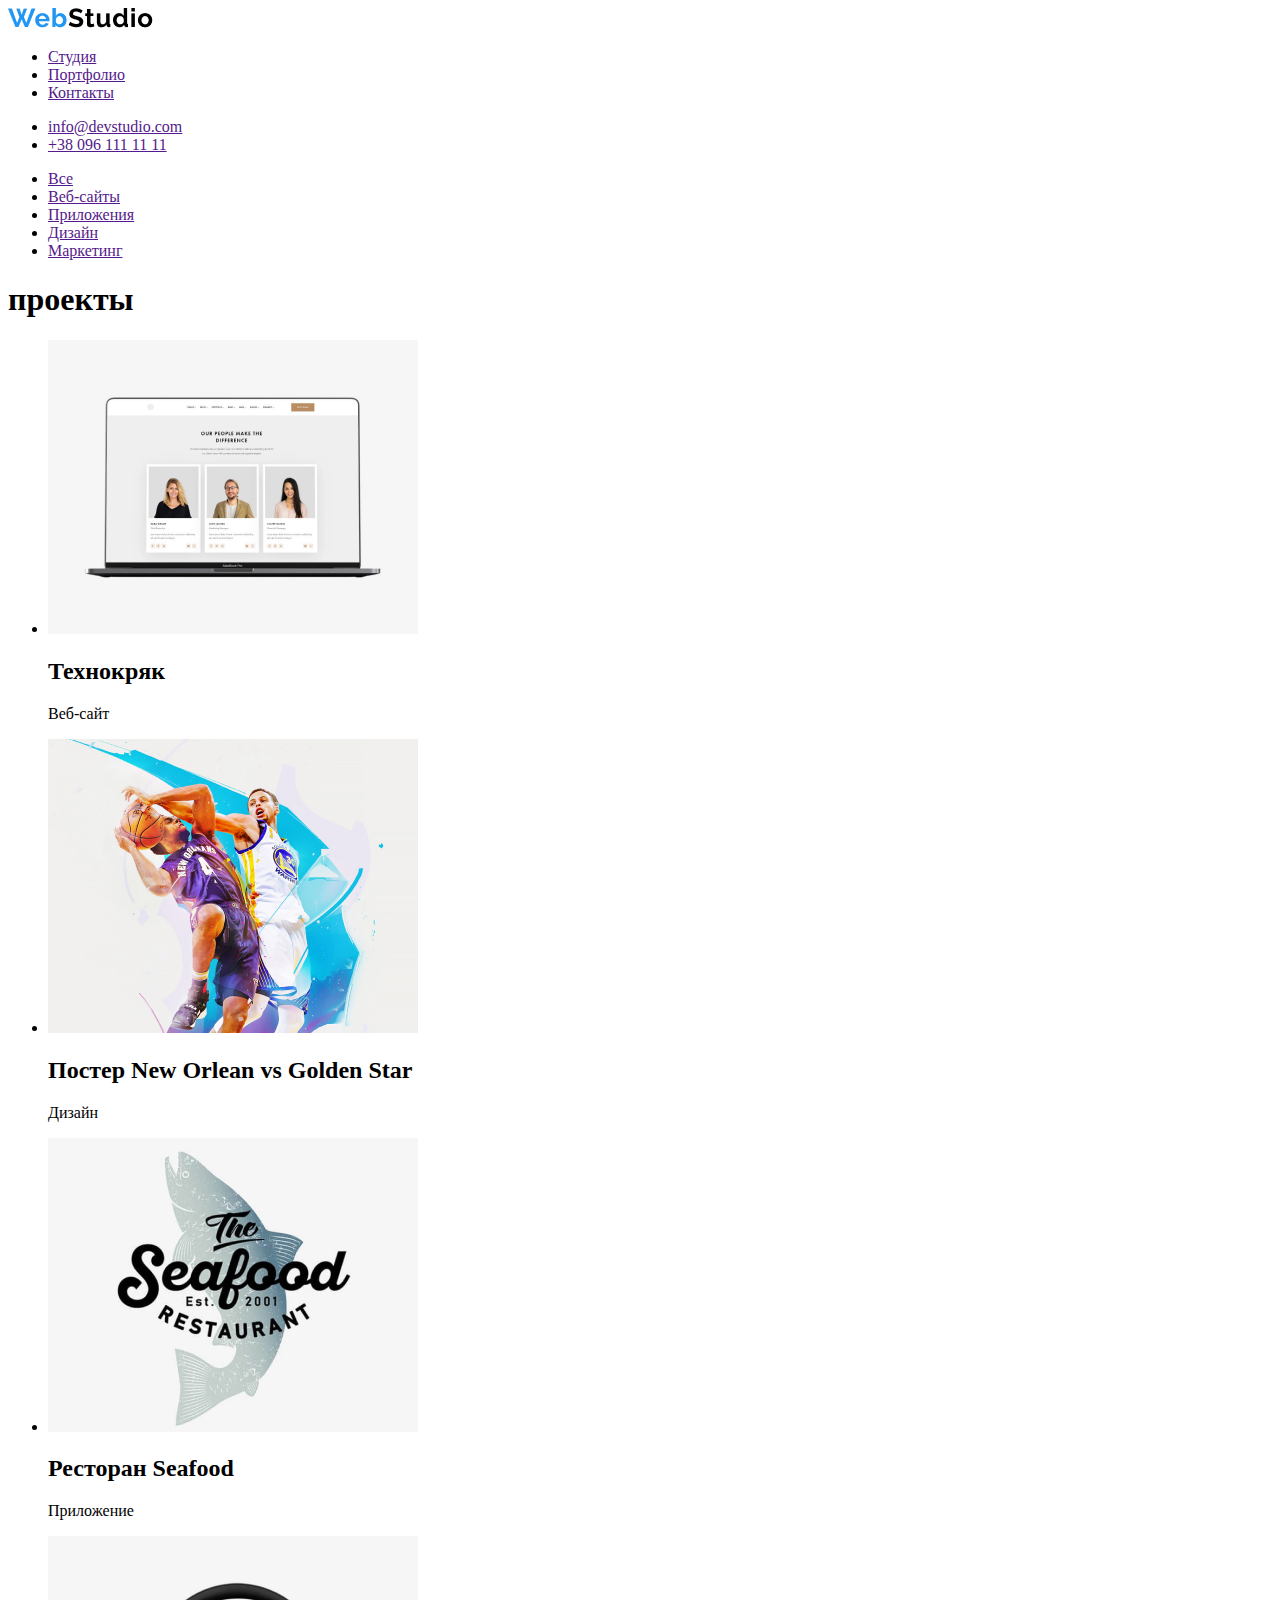
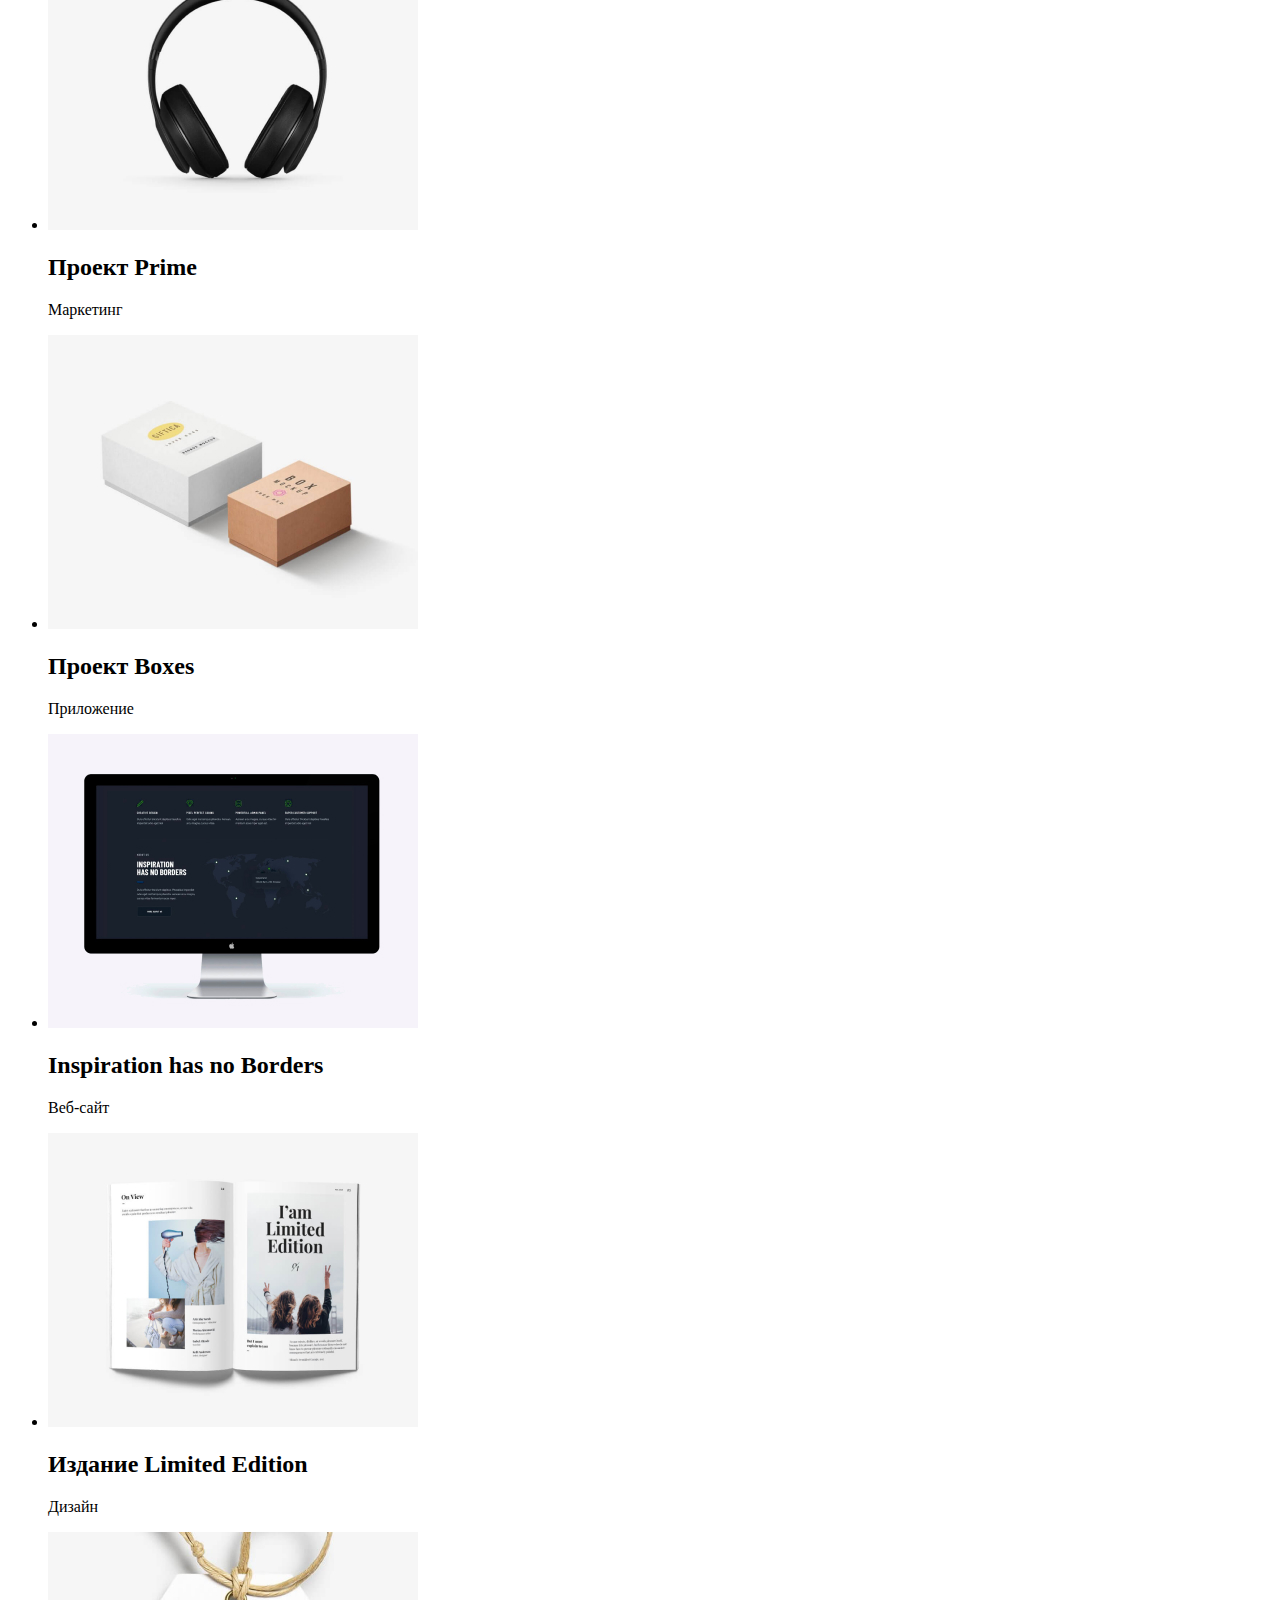
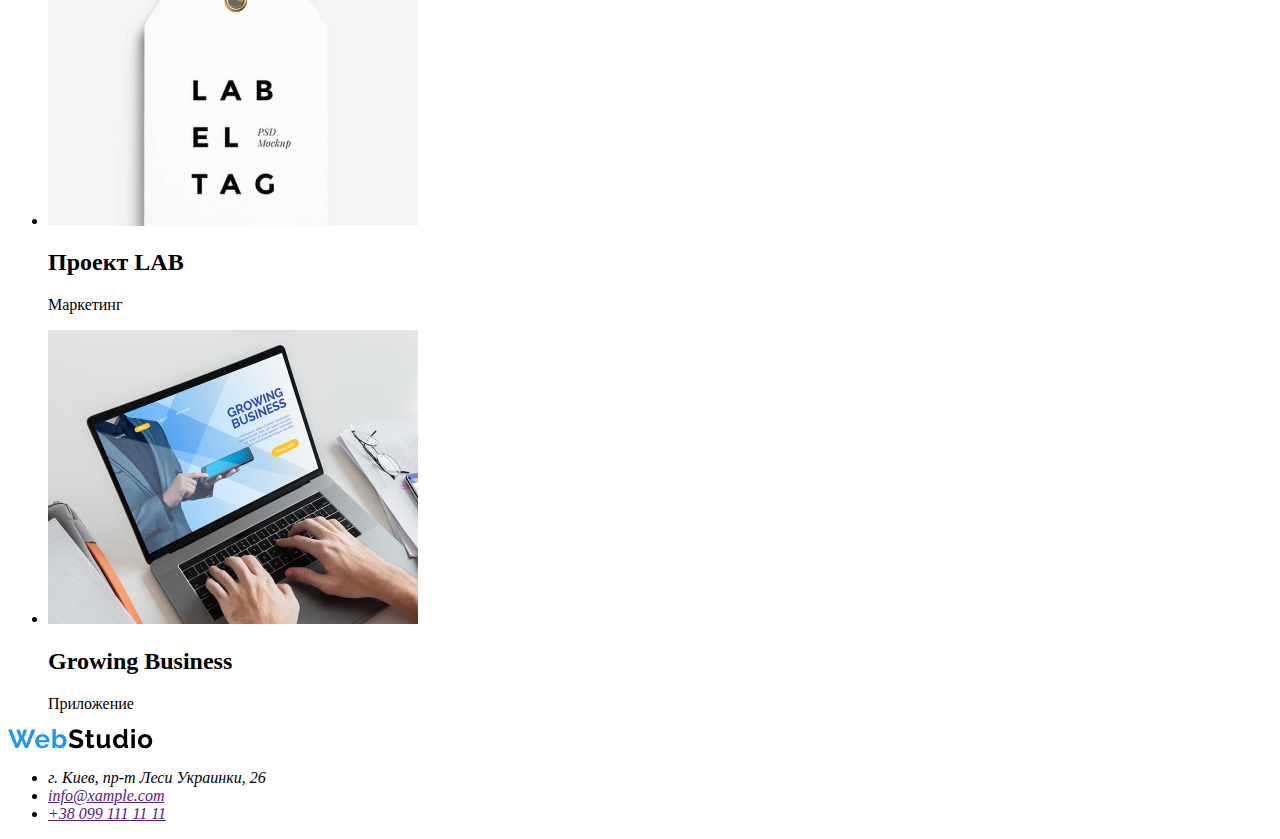
<file: index.html>
<!DOCTYPE html>
<html lang="ru">
<head>
    <meta charset="UTF-8">
    <meta http-equiv="X-UA-Compatible" content="IE=edge">
    <meta name="viewport" content="width=device-width, initial-scale=1.0">
    <title>Document</title>
</head>
<body>
    <header>
        <nav>
            <a href="/">
            <img src="./IMAGE/logotip.png.png" alt="логотип компании">
            </a>
        </nav>
        
    <ul>
        <li><a href="">Студия</a></li>
        <li><a href="">Портфолио</a></li>
        <li><a href="">Контакты</a></li>
    </ul>

    <ul>
        <li><a href="">info@devstudio.com</a></li>
        <li><a href="">+38 096 111 11 11</a></li>
    </ul>

    <section>
        <ul>
            <li><a href="">Все</a></li>
            <li><a href="">Веб-сайты</a></li>
            <li><a href="">Приложения</a></li>
            <li><a href="">Дизайн</a></li>
            <li><a href="">Маркетинг</a></li>
        </ul>

        <h1>проекты</h1>
        <ul>
            <li>
                <img src="./IMAGE/1img (1).jpg" alt="Технокряк" width="370">
                <h2>Технокряк</h2>
                <p>Веб-сайт</p>
            </li>
            <li>
                <img src="./IMAGE/2img.jpg" alt="Постер New Orlean vs Golden Star" width="370">
                <h2>Постер New Orlean vs Golden Star</h2>
                <p>Дизайн</p>
            </li>
            <li>
                <img src="./IMAGE/3img.jpg" alt="Ресторан Seafood" width="370">
                <h2>Ресторан Seafood</h2>
                <p>Приложение</p>
            </li>
            <li>
                <img src="./IMAGE/4img.jpg" alt="Проект Prime" width="370">
                <h2>Проект Prime</h2>
                <p>Маркетинг</p>
            </li>
            <li>
                <img src="./IMAGE/5img.jpg" alt="Проект Boxes" width="370">
                <h2>Проект Boxes</h2>
                <p>Приложение</p>
            </li>
            <li>
                <img src="./IMAGE/6img.jpg" alt="Inspiration has no Borders" width="370">
                <h2>Inspiration has no Borders</h2>
                <p>Веб-сайт</p>
            </li>
            <li>
                <img src="./IMAGE/7img.jpg" alt="Издание Limited Edition" width="370">
                <h2>Издание Limited Edition</h2>
                <p>Дизайн</p>
            </li>
            <li>
                <img src="./IMAGE/8img.jpg" alt="Проект LAB" width="370">
                <h2>Проект LAB</h2>
                <p>Маркетинг</p>
            </li>
            <li>
                <img src="./IMAGE/9img.jpg" alt="Growing Business" width="370">
                <h2>Growing Business</h2>
                <p>Приложение</p>
            </li>
        </ul>
    </section>

    </header>

    <footer>
        <section>
            <nav>
                <a href="/">
                    <img src="./IMAGE/logotip.png.png" alt="логотип компании">
                    </a>
                    <address>
                        <ul>
                            <li>г. Киев, пр-т Леси Украинки, 26</li>
                            <li><a href="">info@xample.com</a></li>
                            <li><a href="">+38 099 111 11 11</a></li>     
                        </ul>
                                    
                    </address>
                </nav>
            </section>
        </footer>
    </body>
    </html>
</file>
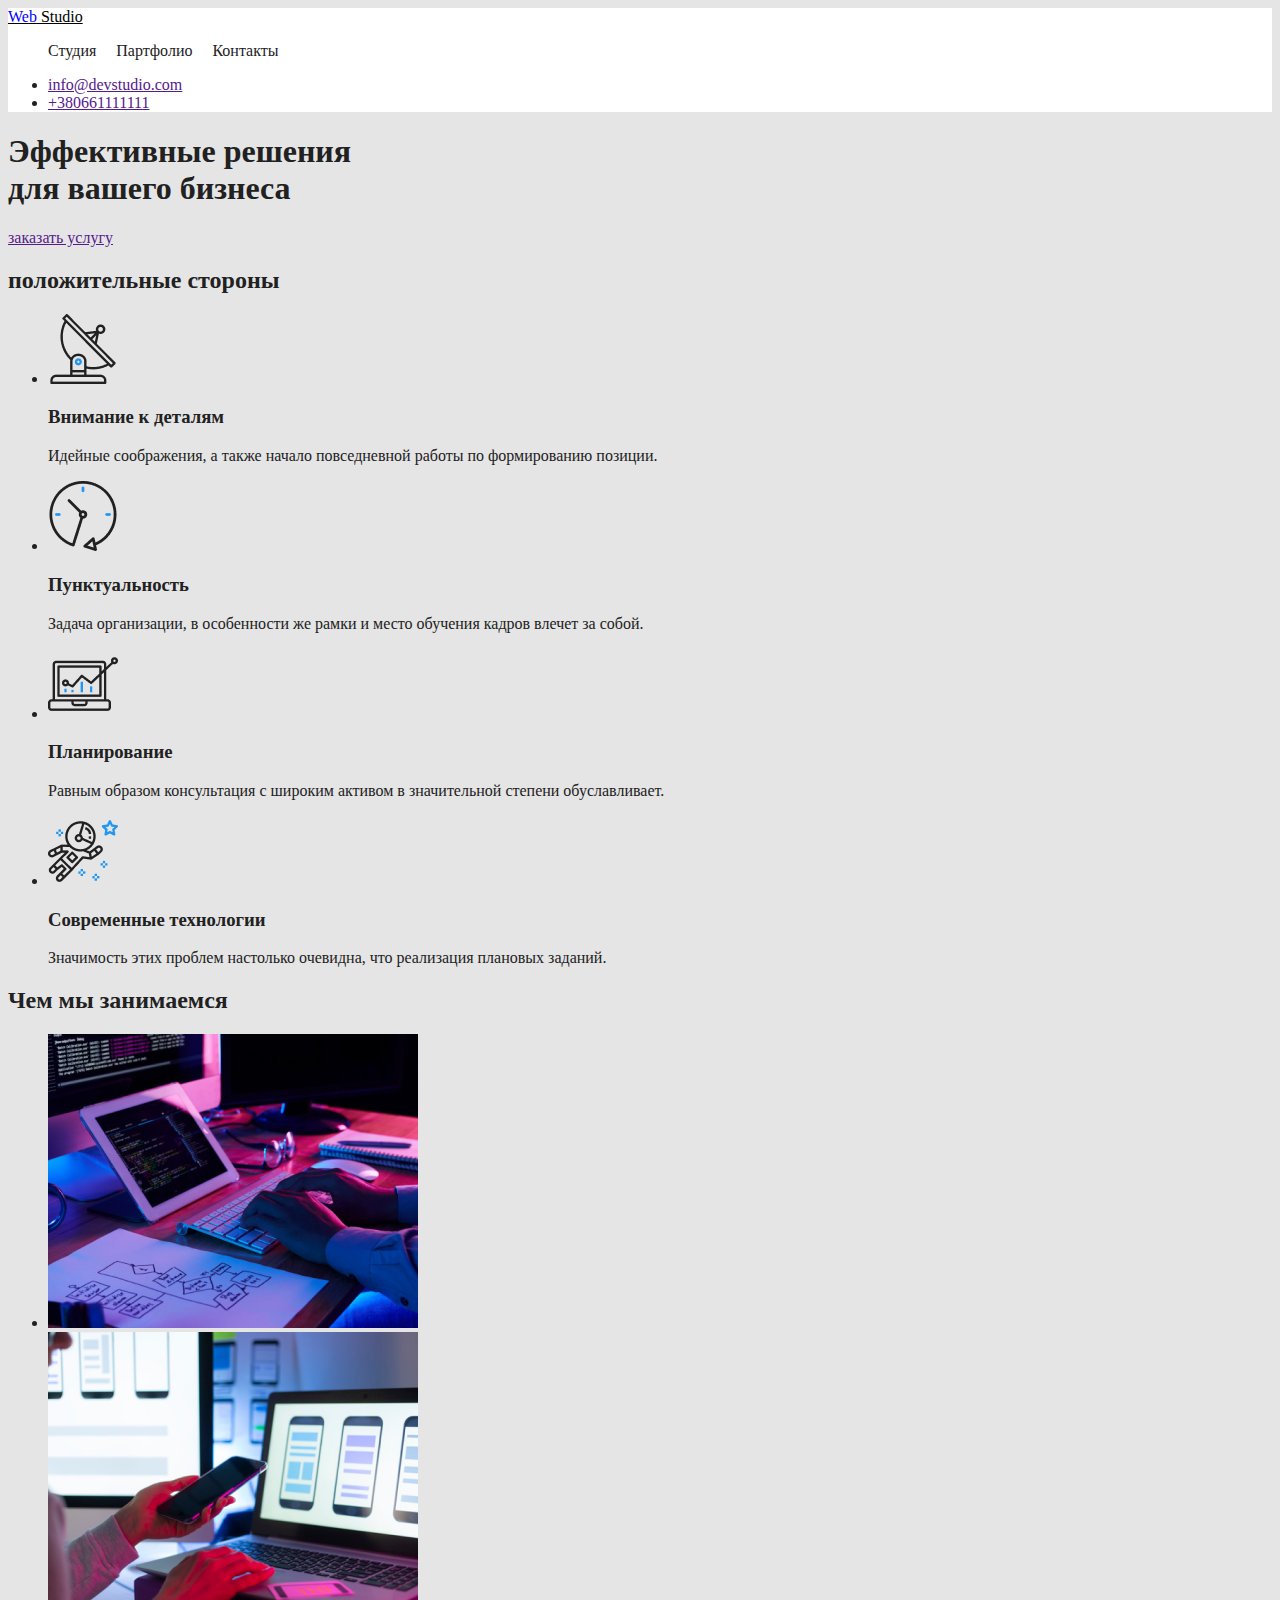
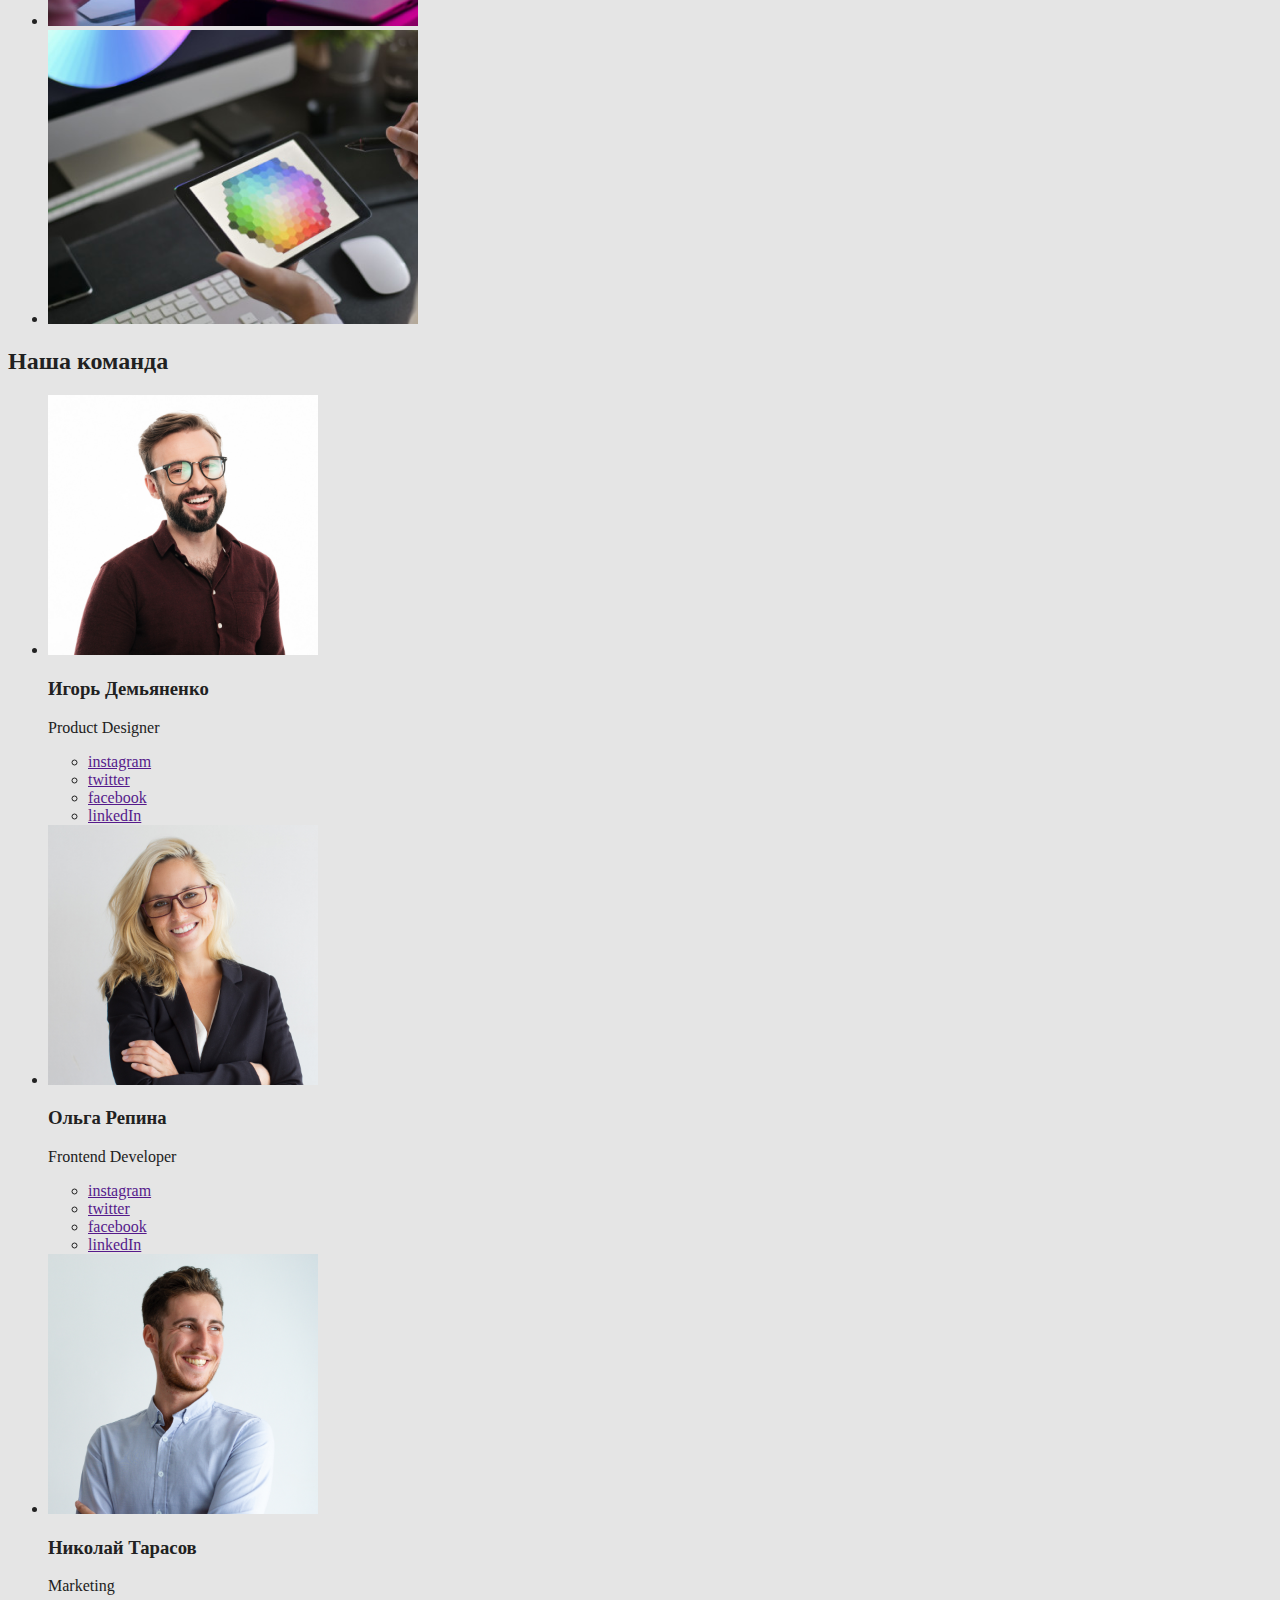
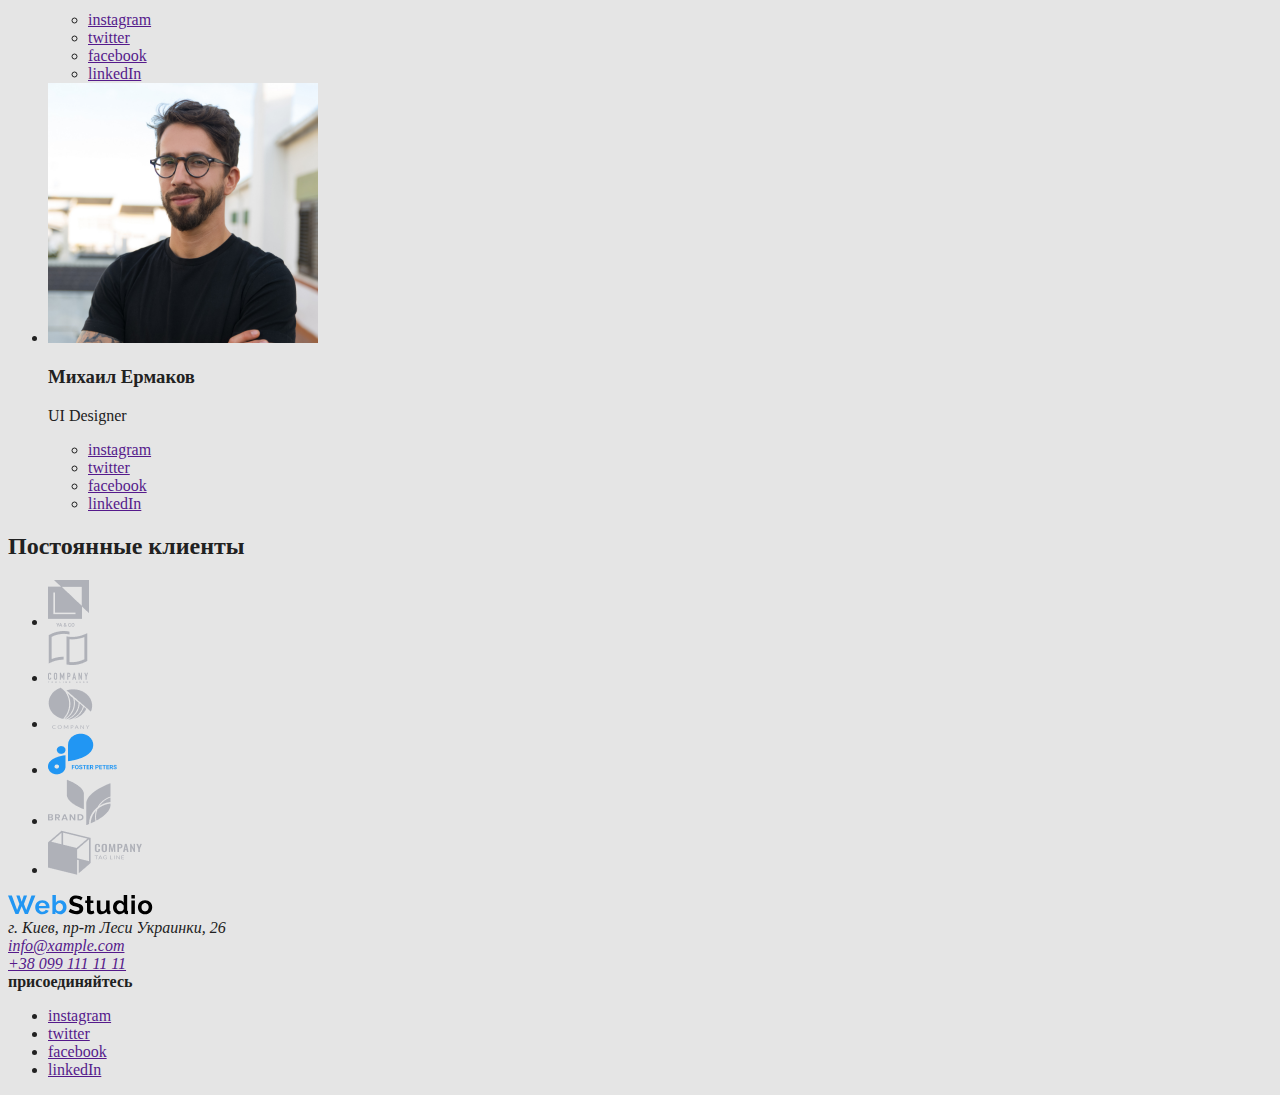
<file: kod/index.html>
<!DOCTYPE html>
<html lang="ru">
<head>
    <meta charset="UTF-8">
    <meta http-equiv="X-UA-Compatible" content="IE=edge">
    <meta name="viewport" content="width=device-width, initial-scale=1.0">
    <title>Document</title>
    <link rel="stylesheet" href="/css/styles.css">
</head>
<body>

    <header class="page-header">
        <nav>
         <a href="./index.html" class="logo">
            <span class="color-logo">Web</span>   Studio
         </a>

        <ul class="site-nav">          
            <li><a href="" class="link list">Студия</a></li>
            <li><a href="" class="link list">Партфолио</a></li> 
            <li><a href="" class="link list">Контакты</a></li>            
        </ul>

        <ul class="auth-nav list">
            <li><a href="">info@devstudio.com</a></li>
            <li><a href="">+380661111111</a></li>
        </ul>
        </nav>

    </header>
    <main>
        <div>
            <section>
            <h1>Эффективные решения <br/> для вашего бизнеса</h1>
                <a href="" class="заказать услугу-link">заказать услугу</a>

            </section>
        </div>

            <section>   
                <h2>положительные стороны</h2>
            <ul>
                
                <li>
                    <img src="/IMAGE/antenna 1.png" alt="">
                     <h3>Внимание к деталям</h3>
                    <p>Идейные соображения, а также начало повседневной работы по формированию позиции.</p>
                </li>
                <li>
                    <img src="/IMAGE/clock 1.png" alt="">
                    <h3>Пунктуальность</h3>
                    <p>Задача организации, в особенности же рамки и место обучения кадров влечет за собой.</p>
                <li>
                    <img src="/IMAGE/diagram 1.png" alt="">
                    <h3>Планирование</h3>
                    <p>Равным образом консультация с широким активом в значительной степени обуславливает.</p>
                </li>
                <li>
                    <img src="/IMAGE/astronaut 1.png " alt="">
                    <h3>Современные технологии</h3>
                    <p>Значимость этих проблем настолько очевидна, что реализация плановых заданий.</p>
                </li>
            </ul>
            </section>

            <section>
                <h2>Чем мы занимаемся</h2>
                <ul>
                    <li><img src="/IMAGE/1.png" alt="Написание кода" width="370"></li>
                    <li><img src="/IMAGE/2.png" alt="Графтика тедефон на НБ" width="370"></li>
                    <li><img src="/IMAGE/3.png" alt="игра на планшете" width="370"></li>
                </ul>
            </section>

            <section>
                <h2>Наша команда</h2>
                
                <ul>
                    <li>
                        <img src="/IMAGE/11.jpg" 
                        alt="Игорь Демьянено" 
                        width="270">
                        <h3>Игорь Демьяненко</h3>
                        <p lang="en" >Product Designer</p>
                        <ul>
                            <li><a href="" aria-label="ссылка на instagram">instagram</a></li>
                            <li><a href="" aria-label="ссылка на twitter">twitter</a></li>
                            <li><a href="" aria-label="ссылка на facebook">facebook</a></li>
                            <li><a href="" aria-label="ссылка на linkedIn">linkedIn</a></li>
                        </ul>
                    </li> 
                    <li>       
                        <img src="/IMAGE/22.jpg" 
                        alt="Ольга Репина" 
                        width="270">
                        <h3>Ольга Репина</h3>
                        <p lang="en" >Frontend Developer</p>
                        <ul>
                            <li><a href="" aria-label="ссылка на instagram">instagram</a></li>
                            <li><a href="" aria-label="ссылка на twitter">twitter</a></li>
                            <li><a href="" aria-label="ссылка на facebook">facebook</a></li>
                            <li><a href="" aria-label="ссылка на linkedIn">linkedIn</a></li>
                        </ul>
                    </li>
                    <li>
                        <img src="/IMAGE/33.jpg" 
                        alt="Николай Тарасов" 
                        width="270">
                        <h3>Николай Тарасов</h3>
                        <p lang="en" >Marketing</p>
                        <ul>
                            <li><a href="" aria-label="ссылка на instagram">instagram</a></li>
                            <li><a href="" aria-label="ссылка на twitter">twitter</a></li>
                            <li><a href="" aria-label="ссылка на facebook">facebook</a></li>
                            <li><a href="" aria-label="ссылка на linkedIn">linkedIn</a></li>
                        </ul>
                    </li>
                    <li>
                        <img src="/IMAGE/44.jpg" 
                        alt="Михаил Ермаков" 
                        width="270">
                        <h3>Михаил Ермаков</h3>
                        <p lang="en" >UI Designer</p>
                        <ul>
                            <li><a href="" aria-label="ссылка на instagram">instagram</a></li>
                            <li><a href="" aria-label="ссылка на twitter">twitter</a></li>
                            <li><a href="" aria-label="ссылка на facebook">facebook</a></li>
                            <li><a href="" aria-label="ссылка на linkedIn">linkedIn</a></li>
                        </ul>
                    </li>
                </ul>

            </section>

            <section>
                <h2>Постоянные клиенты</h2>
                <ul>
                    <li><img src="/IMAGE/group.png" alt=""></li>
                    <li><img src="/IMAGE/group (1).png" alt=""></li>
                    <li><img src="/IMAGE/group (2).png" alt=""></li>
                    <li><img src="/IMAGE/group (3).png" alt=""></li>
                    <li><img src="/IMAGE/group (4).png" alt=""></li>
                    <li><img src="/IMAGE/group (5).png" alt=""></li>
                </ul>
            </section>

    </main>
    <footer>
        <section>
            <div>
                <nav>
                    <a href=" / ">
                    <img src="/IMAGE/logo.png.svg" alt="логотип компании" >
                    </a>

                    <address>
                        <li>г. Киев, пр-т Леси Украинки, 26</li>
                        <li><a href="">info@xample.com</a></li>
                        <li><a href="">+38 099 111 11 11</a></li>                 
                    </address>
                </nav>
            </div>
            
            <div>
                <b>присоединяйтесь</b>
                <ul>
                    <li><a href="" aria-label="ссылка на instagram">instagram</a></li>
                    <li><a href="" aria-label="ссылка на twitter">twitter</a></li>
                    <li><a href="" aria-label="ссылка на facebook">facebook</a></li>
                    <li><a href="" aria-label="ссылка на linkedIn">linkedIn</a></li>
                </ul>
            </div>
        </section>
    </footer>
</body>
</html>
</file>
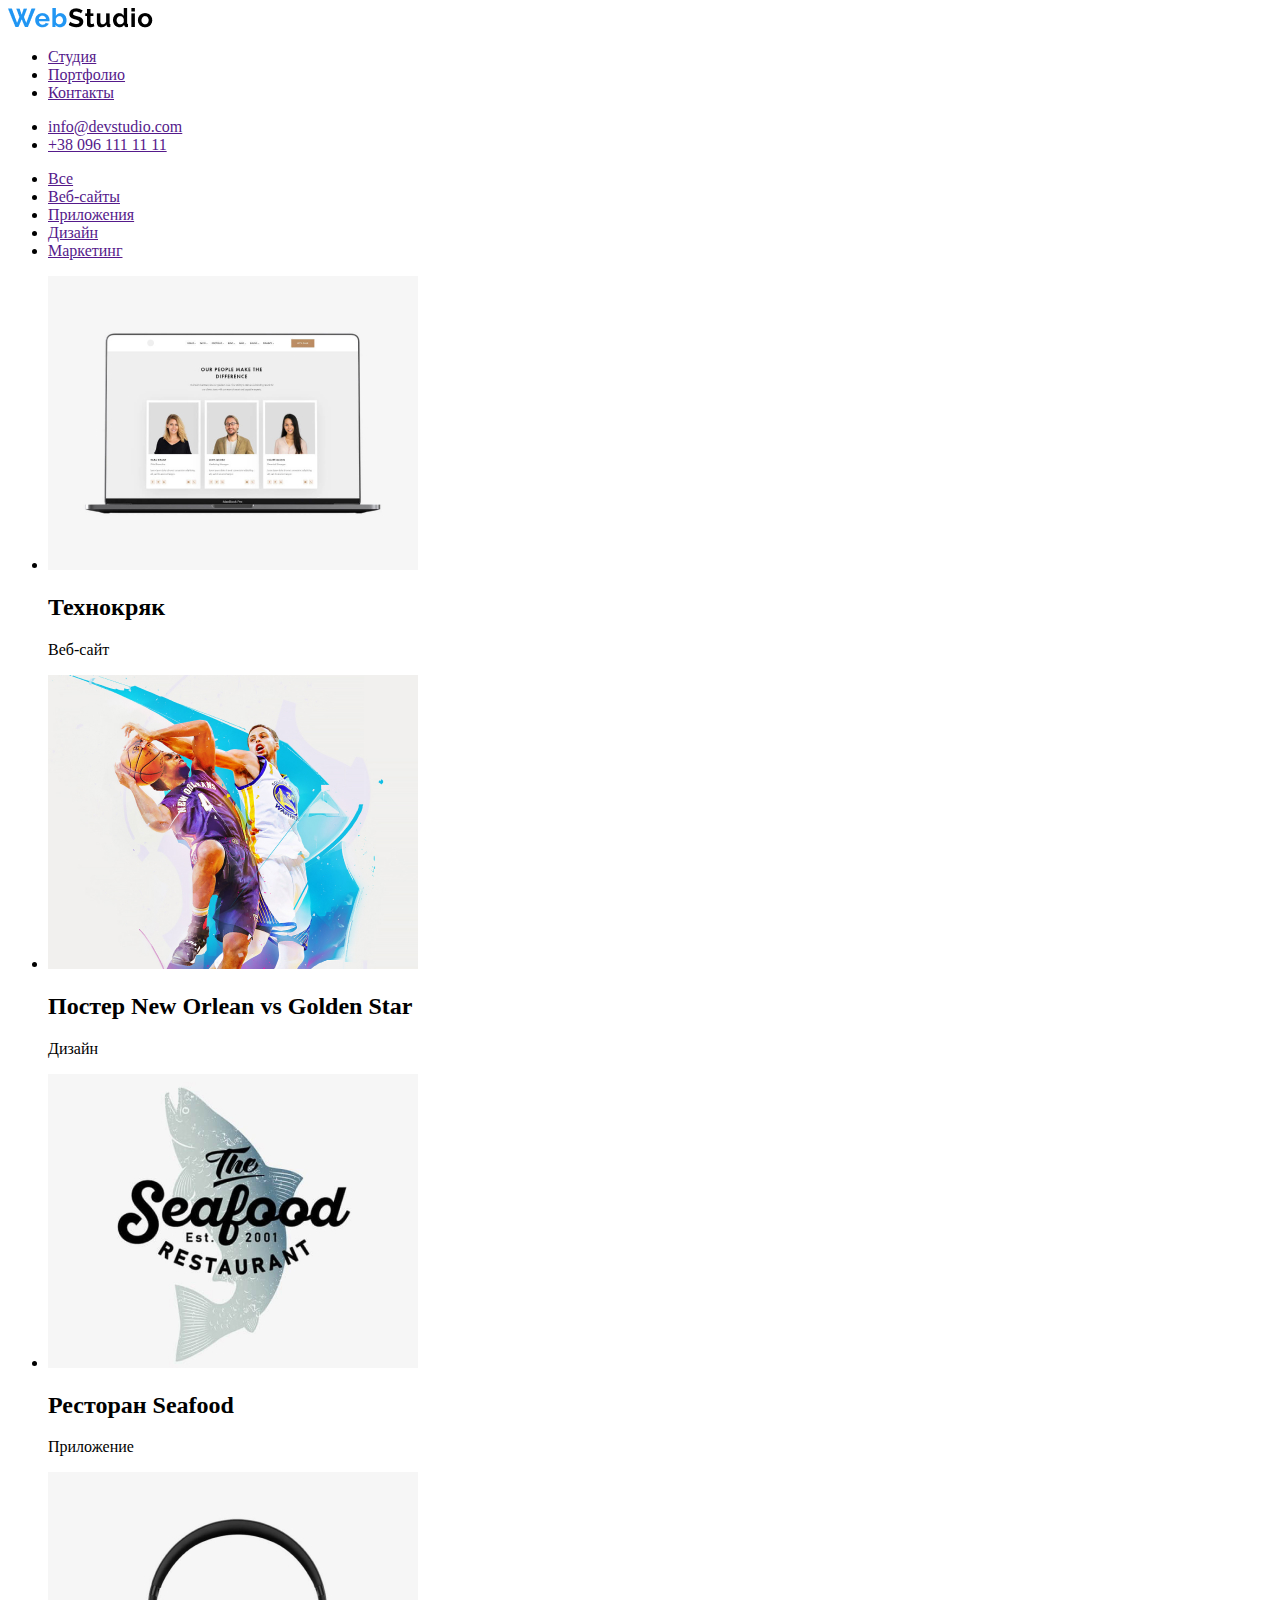
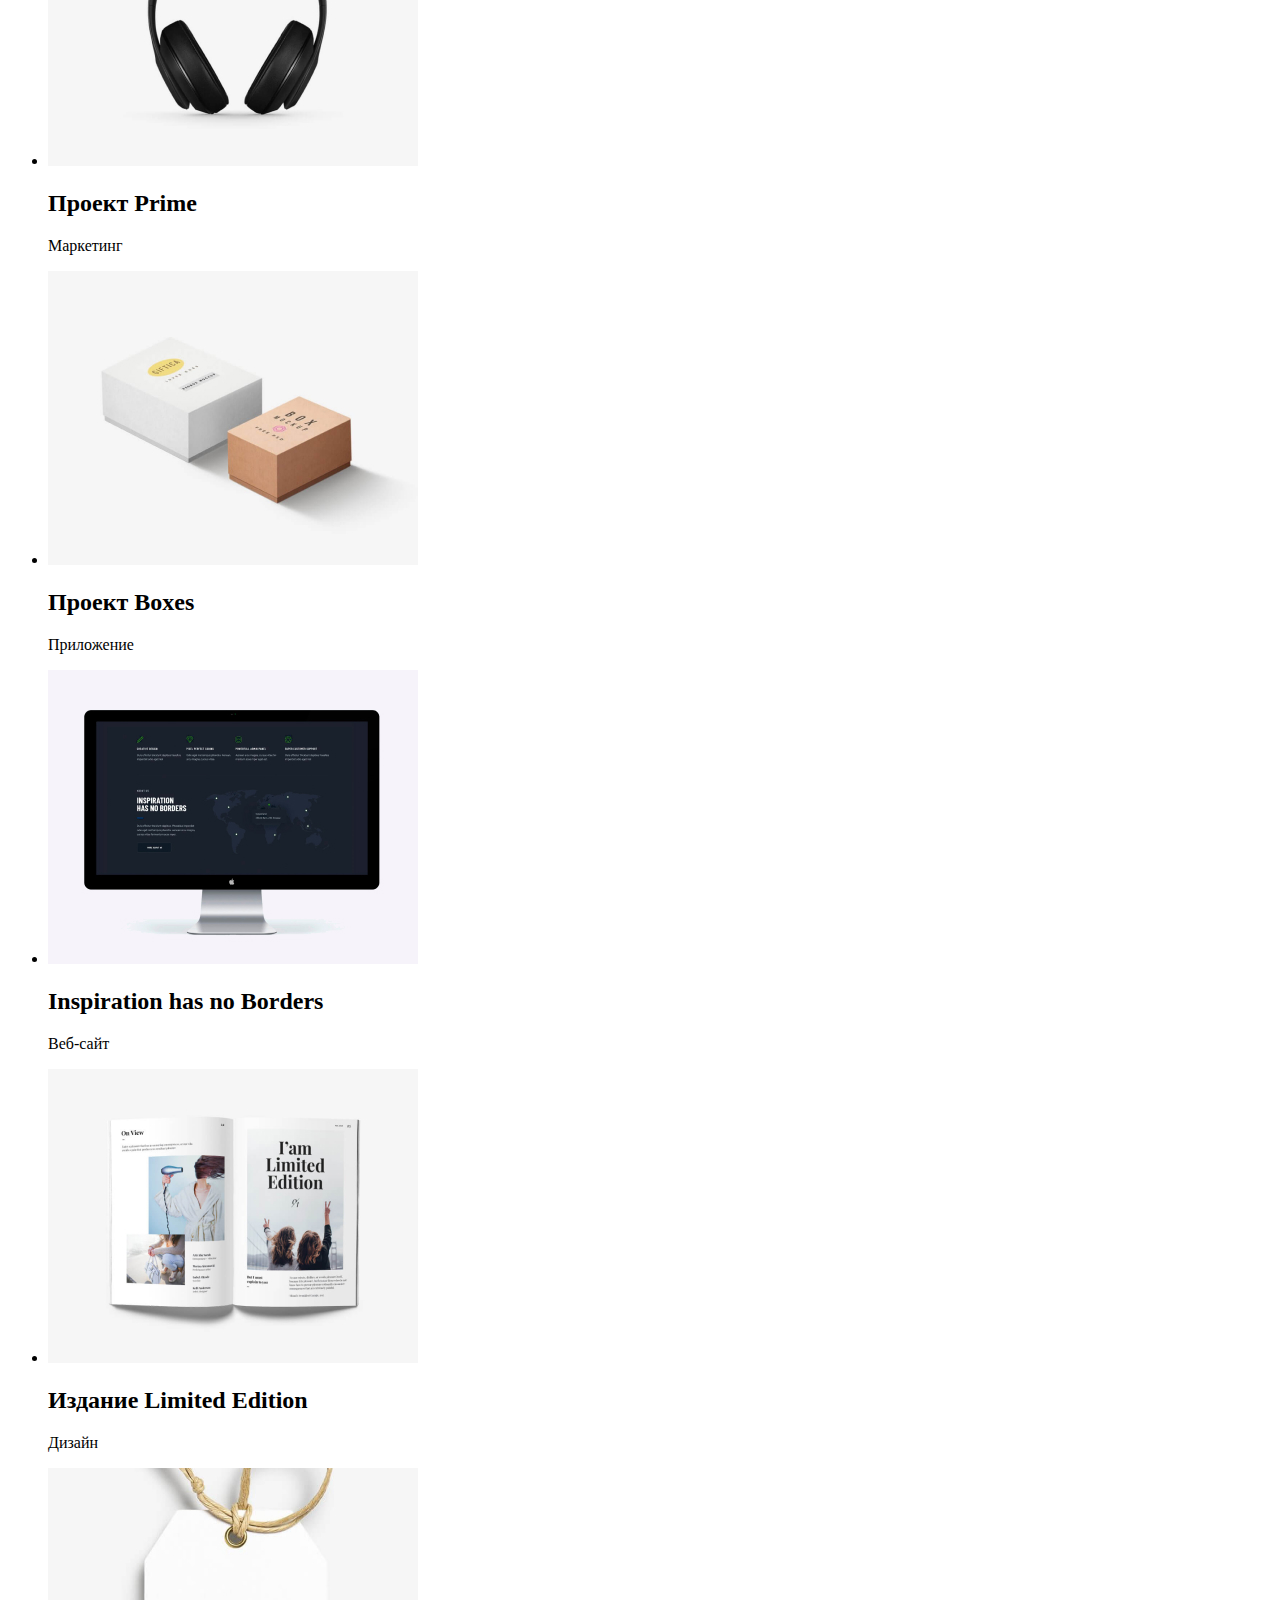
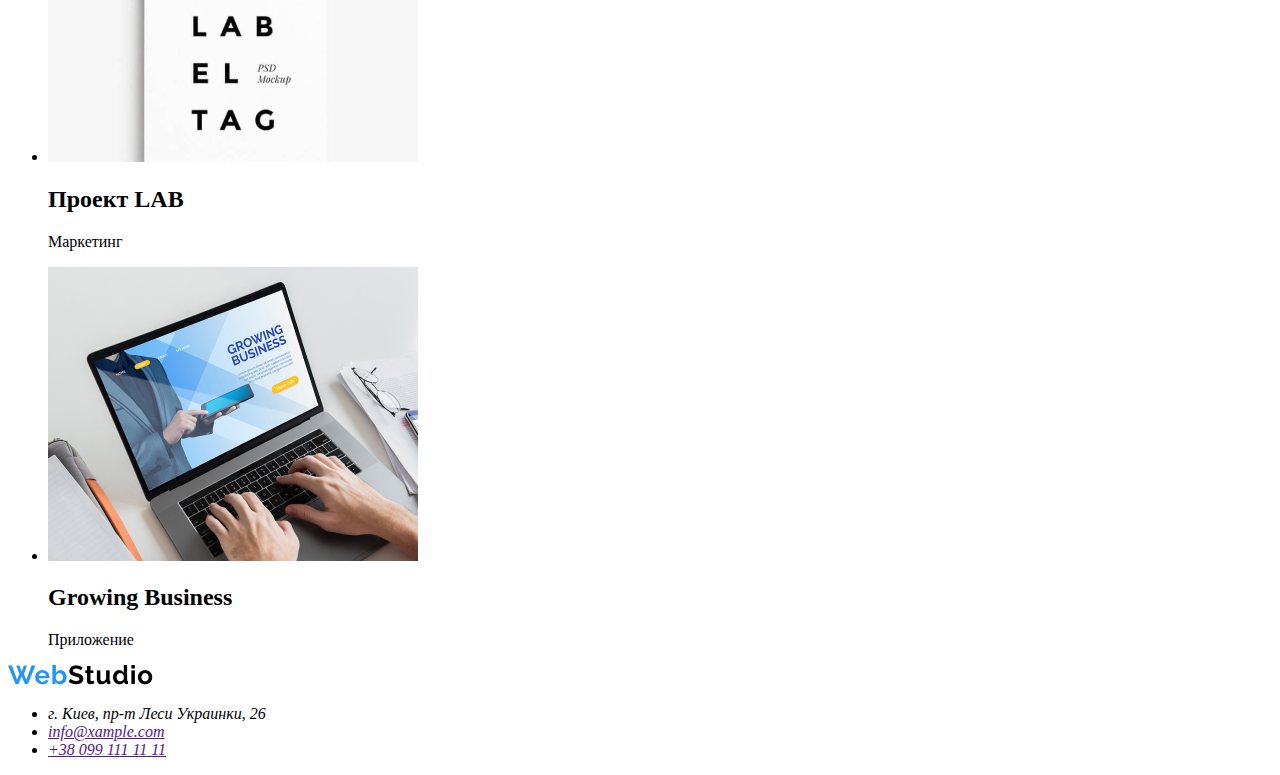
<file: wireframe.html>
<!DOCTYPE html>
<html lang="ru">
<head>
    <meta charset="UTF-8">
    <meta http-equiv="X-UA-Compatible" content="IE=edge">
    <meta name="viewport" content="width=device-width, initial-scale=1.0">
    <title>Document</title>
</head>
<body>
    <header>
        <nav>
            <a href="/">
            <img src="./IMAGE/logotip.png.png" alt="логотип компании">
            </a>
        </nav>
        
    <ul>
        <li><a href="">Студия</a></li>
        <li><a href="">Портфолио</a></li>
        <li><a href="">Контакты</a></li>
    </ul>

    <ul>
        <li><a href="">info@devstudio.com</a></li>
        <li><a href="">+38 096 111 11 11</a></li>
    </ul>

    <section>
        <h1 hidden>проекты</h1>
        <ul>
            <li><a href="">Все</a></li>
            <li><a href="">Веб-сайты</a></li>
            <li><a href="">Приложения</a></li>
            <li><a href="">Дизайн</a></li>
            <li><a href="">Маркетинг</a></li>
        </ul>

        
        <ul>
            <li>
                <img src="./IMAGE/1img.jpg" alt="Технокряк" width="370">
                <h2>Технокряк</h2>
                <p>Веб-сайт</p>
            </li>
            <li>
                <img src="./IMAGE/2img.jpg" alt="Постер New Orlean vs Golden Star" width="370">
                <h2>Постер New Orlean vs Golden Star</h2>
                <p>Дизайн</p>
            </li>
            <li>
                <img src="./IMAGE/3img.jpg" alt="Ресторан Seafood" width="370">
                <h2>Ресторан Seafood</h2>
                <p>Приложение</p>
            </li>
            <li>
                <img src="./IMAGE/4img.jpg" alt="Проект Prime" width="370">
                <h2>Проект Prime</h2>
                <p>Маркетинг</p>
            </li>
            <li>
                <img src="./IMAGE/5img.jpg" alt="Проект Boxes" width="370">
                <h2>Проект Boxes</h2>
                <p>Приложение</p>
            </li>
            <li>
                <img src="./IMAGE/6img.jpg" alt="Inspiration has no Borders" width="370">
                <h2>Inspiration has no Borders</h2>
                <p>Веб-сайт</p>
            </li>
            <li>
                <img src="./IMAGE/7img.jpg" alt="Издание Limited Edition" width="370">
                <h2>Издание Limited Edition</h2>
                <p>Дизайн</p>
            </li>
            <li>
                <img src="./IMAGE/8img.jpg" alt="Проект LAB" width="370">
                <h2>Проект LAB</h2>
                <p>Маркетинг</p>
            </li>
            <li>
                <img src="./IMAGE/9img.jpg" alt="Growing Business" width="370">
                <h2>Growing Business</h2>
                <p>Приложение</p>
            </li>
        </ul>
    </section>

    </header>

    <footer>
            <nav>
                <a href="/">
                    <img src="./IMAGE/logotip.png.png" alt="логотип компании">
                    </a>
                    <address>
                        <ul>
                            <li>г. Киев, пр-т Леси Украинки, 26</li>
                            <li><a href="">info@xample.com</a></li>
                            <li><a href="">+38 099 111 11 11</a></li>     
                        </ul>
                                    
                    </address>
                </nav>
        </footer>
    </body>
    </html>
</file>
<file: css/styles.css>
body {
background: #E5E5E5;
color: #212121;
}
.page-header {
    background: #FFFFFF;
    
}

.logo {
    color: black;
}
.color-logo {
    color: blue;
}



/* site-nav */

.link {
    color: #212121;
    margin-right: 20px;
}

.site-nav {
    list-style: none;
    display: flex;
}
.list {
    text-decoration: none;
}
/* цвет основного текста  */
/* вспомогательный цвет #757575 */
/*белій цвет #FFFFFF*/
/* акцент #2196F3 */
/* вторичный цвет фона background: #F5F4FA;
 */


    


address {
    list-style: none;
}
</file>
